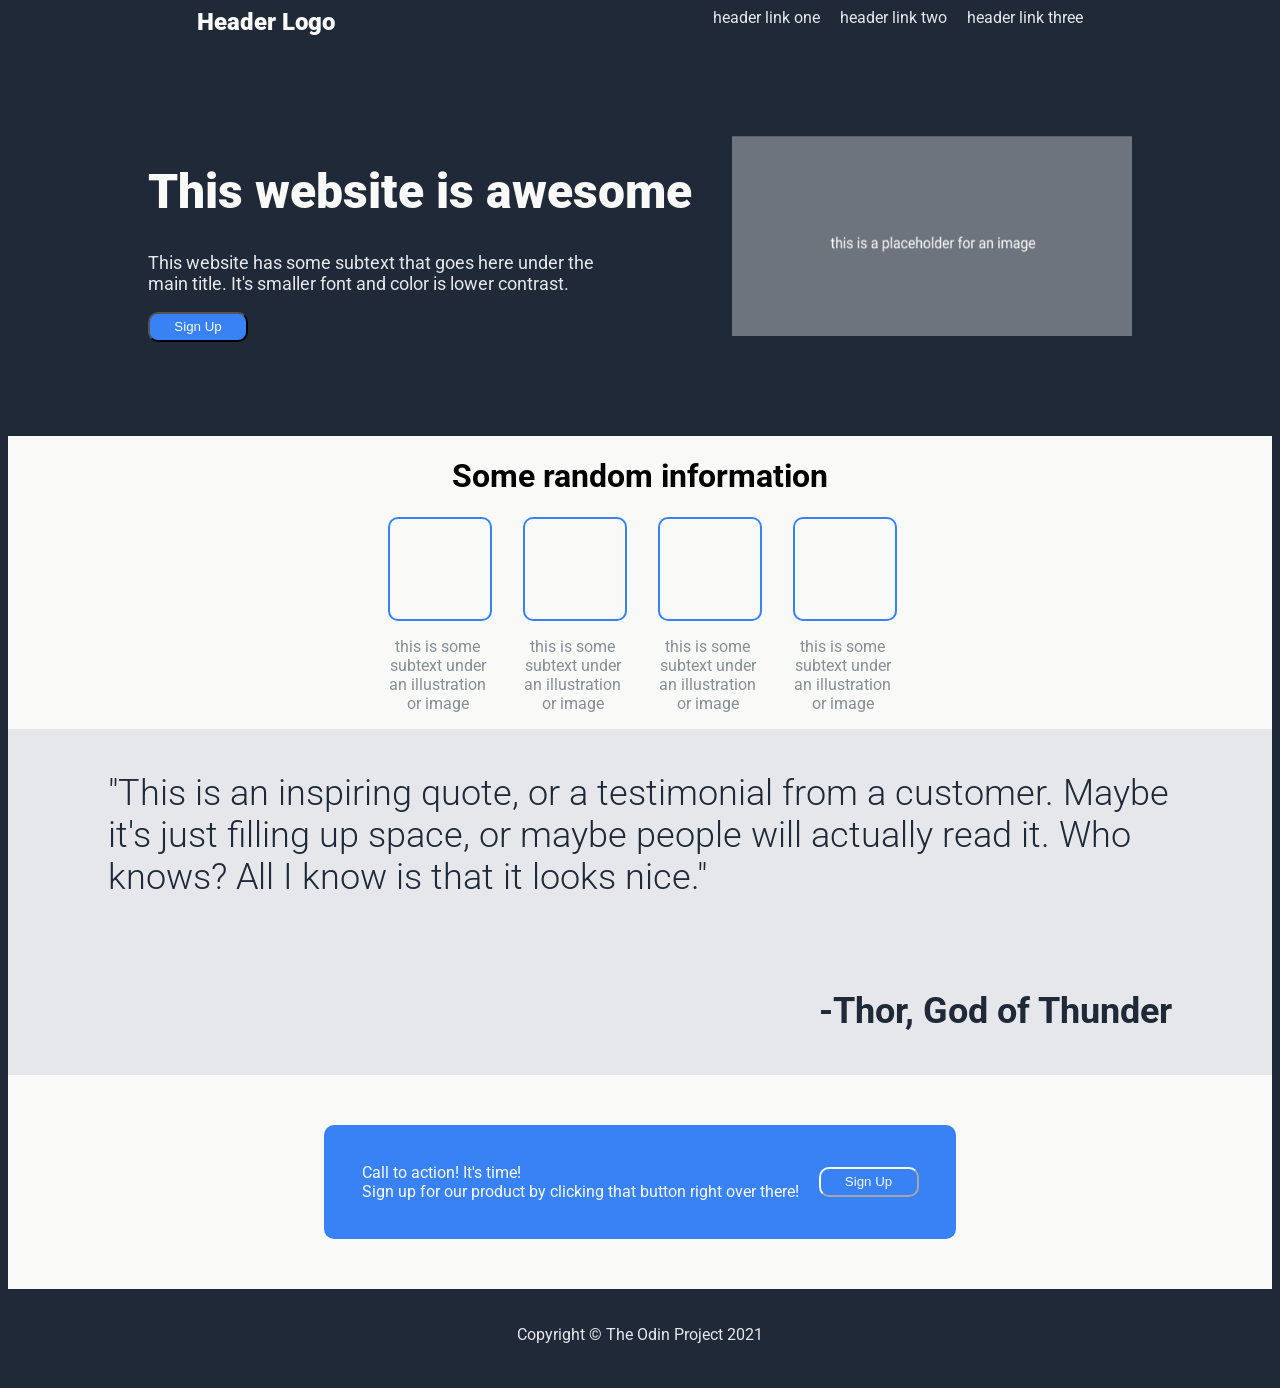
<file: index.html>
<html>
    <head>
        <title>Landing Page</title>
        <link rel="stylesheet" type="text/css" href="style.css">
        <link rel="preconnect" href="https://fonts.googleapis.com">
        <link rel="preconnect" href="https://fonts.gstatic.com" crossorigin>
        <link href="https://fonts.googleapis.com/css2?family=Roboto:wght@100;300;400;700;900&display=swap" rel="stylesheet">
    </head>
    <body>
        <div class="heading">
            <div class="logo">Header Logo</div>
            <div class="links">
                <div>header link one</div>
                <div>header link two</div>
                <div>header link three</div>
            </div>
        </div>

        <div class="webinfo">
            <div class ="webinfo-text">
                <h1>This website is awesome</h1>
                <p>This website has some subtext that goes here under the main title. It's smaller font and color is lower contrast.</p>
                <button>Sign Up</button>
            </div>

            <div class="webinfo-image">
                <img src="placeholder.png" height="200" width="400" alt=" this is a placeholder image">
            </div>
        </div>

        <div class ="undersection">
            <div class="info">
                <h1>Some random information</h1>
                <div class ="boxes">
                    <div class="infobox">
                        <div class ="box"></div>
                        <p>this is some subtext under an illustration or image</p>
                    </div>

                    <div class="infobox">
                        <div class ="box"></div>
                        <p>this is some subtext under an illustration or image</p>
                    </div>

                    <div class="infobox">
                        <div class ="box"></div>
                        <p>this is some subtext under an illustration or image</p>
                    </div>

                    <div class="infobox">
                        <div class ="box"></div>
                        <p>this is some subtext under an illustration or image</p>
                    </div>
                </div>
            </div>
            
            <div class = "quote">
                <div class="quotetext"><p>"This is an inspiring quote, or a testimonial from a customer. Maybe it's just filling up space, or maybe people will actually read it. Who knows? All I know is that it looks nice."</p></div>
                <div class="author"><p>-Thor, God of Thunder</p></div>
            </div>

            <div class="action">
                <div class="action-text">
                    <div class="call">Call to action! It's time!</div>
                    <div class="signup">Sign up for our product by clicking that button right over there!</div>
                </div>
                <div class="Signup-button"><button>Sign Up</button></div>
            </div>
        </div>

        <div class="footer">
            <p>Copyright &copy; The Odin Project 2021</p>
        </div>
    </body>
</html>
</file>
<file: style.css>
body{
    display: flex;
    flex-direction: column;
    justify-content: center;
    background-color: #1F2937;
    font-family:'Roboto';
}

.heading{
    display: flex;
    justify-content: space-around;
    background-color: #1F2937;
}

.logo{
    align-self:flex-start;
    font-size: 24px;
    color: #F9FAF8;
    font-weight: 900;
}

.links{
    display:flex;
    justify-content: flex-end;
    gap: 20px;
    color: #E5E7EB;
}

.webinfo {
    display: flex;
    align-items: center;
    justify-content: center;
    background-color: #1F2937;
    gap: 40px;
    height: 400px;
}

.webinfo-text h1{
    font-size: 48px;
    font-weight: 900;
    color: #F9FAF8;
}

.webinfo-text p{
    font-size: 18px;
    color: #E5E7EB;
    width: 450px;
}

.webinfo-text button{
    background-color:#3882F6;
    color: #F9FAF8;
    align-content: center;
    border-radius: 10px;
    width: 100px;
    height: 30px;
}

.undersection {
    background-color: #F9FAF8;
    display: flex;
    flex-direction: column;
}

.info {
    display: flex;
    flex-direction: column;
    align-items: center;
    justify-content: space-evenly;
    background-color: #F9FAF8;
}

.boxes{
    display:flex;
    flex-direction: row;
    gap: 35px;
}

.box {
    border: 2px solid #3882F6;
    width:100px;
    height:100px;
    border-radius: 10px;
}

.infobox {
    width:100px;
}

.infobox p {
    text-align: center;
    color: #868e94;
}

.quote {
    display: flex;
    justify-content: center;
    align-items: center;
    flex-direction: column;
    gap: 20px;
    background-color: #E5E7EB;
    font-size: 36px;
    color: #1F2937;
    font-weight: 300;
    height: 246px;
    padding: 50px;
    padding-left: 100px;
    padding-right: 100px;
}

.author {
    align-self: flex-end;
    font-weight:700;
}

.action{
    display: flex;
    justify-content: center;
    align-items: center;
    align-self: center;
    gap: 20px;
    background-color: #3882F6;
    width:50%;
    margin:50px;
    height: 114px;
    border-radius: 10px;

}

.action-text{
    display: flex;
    flex-direction: column;
    color: #F9FAF8;
}

.Signup-button button{
    background-color:#3882F6;
    color: #F9FAF8;
    align-content: center;
    border-radius: 10px;
    width: 100px;
    border-color: #F9FAF8;
    height: 30px;
}

.footer {
    background-color: #1F2937;
    color: #E5E7EB;
    text-align: center;
    padding: 20px;
}
</file>
